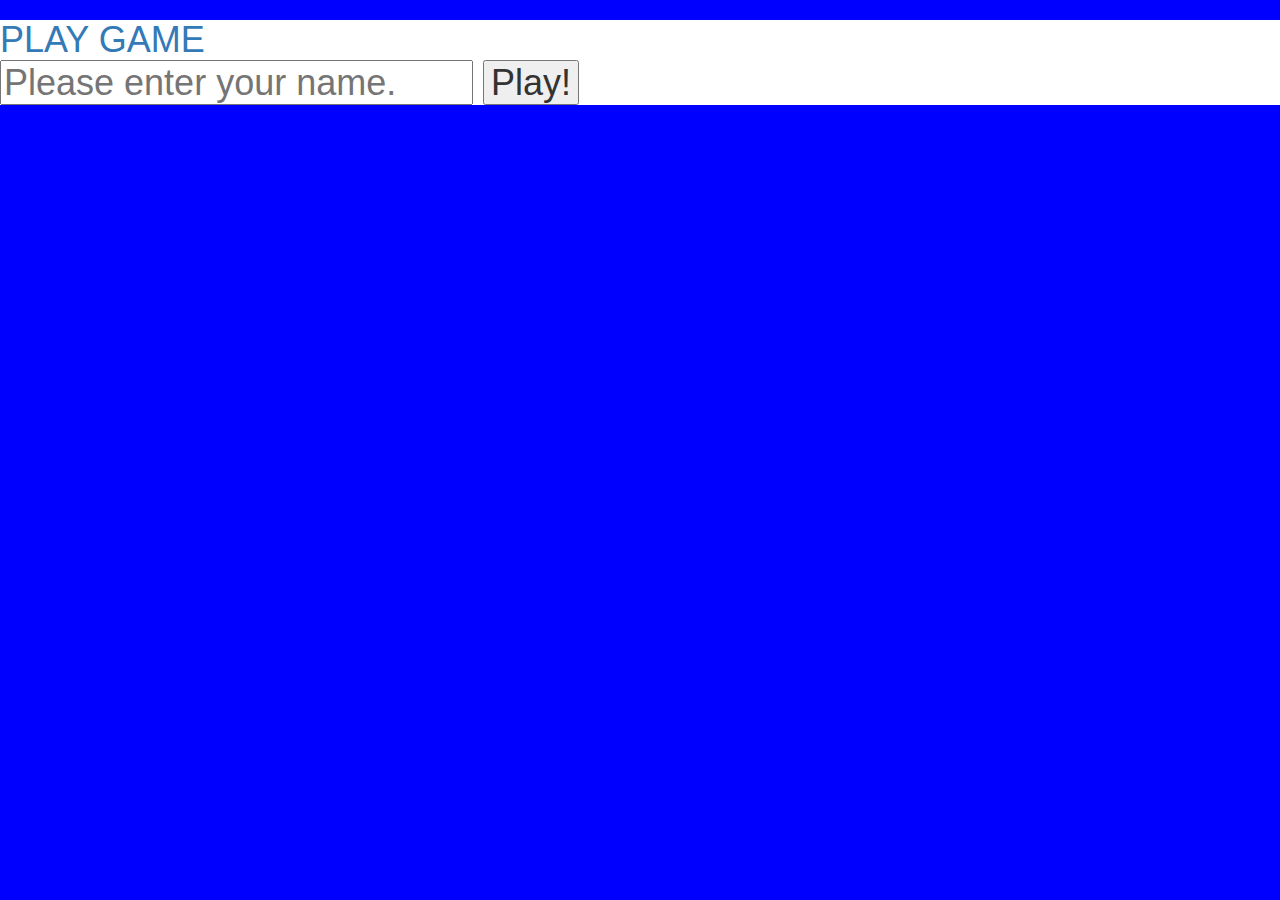
<file: templates/index.html>
<!DOCTYPE html>
<html lang="en">
<head>
    <meta name="viewport" , content="width=device-width, initial-scale=1" charset="UTF-8">

    <title>war card game</title>
    <link rel="stylesheet" href="../static/card.css">
    <link rel="stylesheet" href="https://maxcdn.bootstrapcdn.com/bootstrap/3.3.7/css/bootstrap.min.css">

    <!-- jQuery library -->
    <script src="https://ajax.googleapis.com/ajax/libs/jquery/3.1.1/jquery.min.js"></script>

    <!-- Latest compiled JavaScript -->
    <script src="https://maxcdn.bootstrapcdn.com/bootstrap/3.3.7/js/bootstrap.min.js"></script>

</head>
<body>

<div class="container-field">
    <h1><a href="/game">PLAY GAME</a>

<form action="/game" method="post">
    <input type="text" name="name" placeholder="Please enter your name.">
    <button type="submit">Play!</button>
</form>

</h1>

        </div>
</body>
</html>
</file>
<file: static/card.css>
html,
body{
    background-color: blue;
    margin: 0;
    padding: 0;

}
label{

}
.card .red-border{
    border: 5px solid red;
}
.card .black-border{
    border: 1px solid black ;
}
.card {
    display: block;

    height: 130px;
    width: 100px;



    -webkit-border-radius:10px;
    -moz-border-radius:10px;
    border-radius:10px;
    box-shadow: 0 1px 1px black, .15px;
}


#play-game-again{
    height: auto;

}

/*#container{*/
    /*position: fixed;*/
    /*top:calc(50% + 1.5);*/
    /*left: 50%;*/
    /*transform: translate3d(-50%, -50%, 0);*/
/*}*/




.hand{
   display: inline-block;
   float: none;
    text-align: left;
    margin-right:-4px ;
}

.row{
    text-align: center;

}
.col-sm-1{
    display: inline-block;
    float: none;
    text-align: left;
    margin-right:-4px ;
}
.play_space{
     display: inline-block;
    float: none;
    text-align: left;
    margin-right:-4px ;

}
.col-sm-3 {
    display: inline-block;
    float: none;
    text-align: left;
    margin-left:50px ;
    padding-left: 50px;
}

#gameboard{
    display: block;


}
#deck{
    margin: 50px;
    float: left;
    width: 100px;
}
</file>
